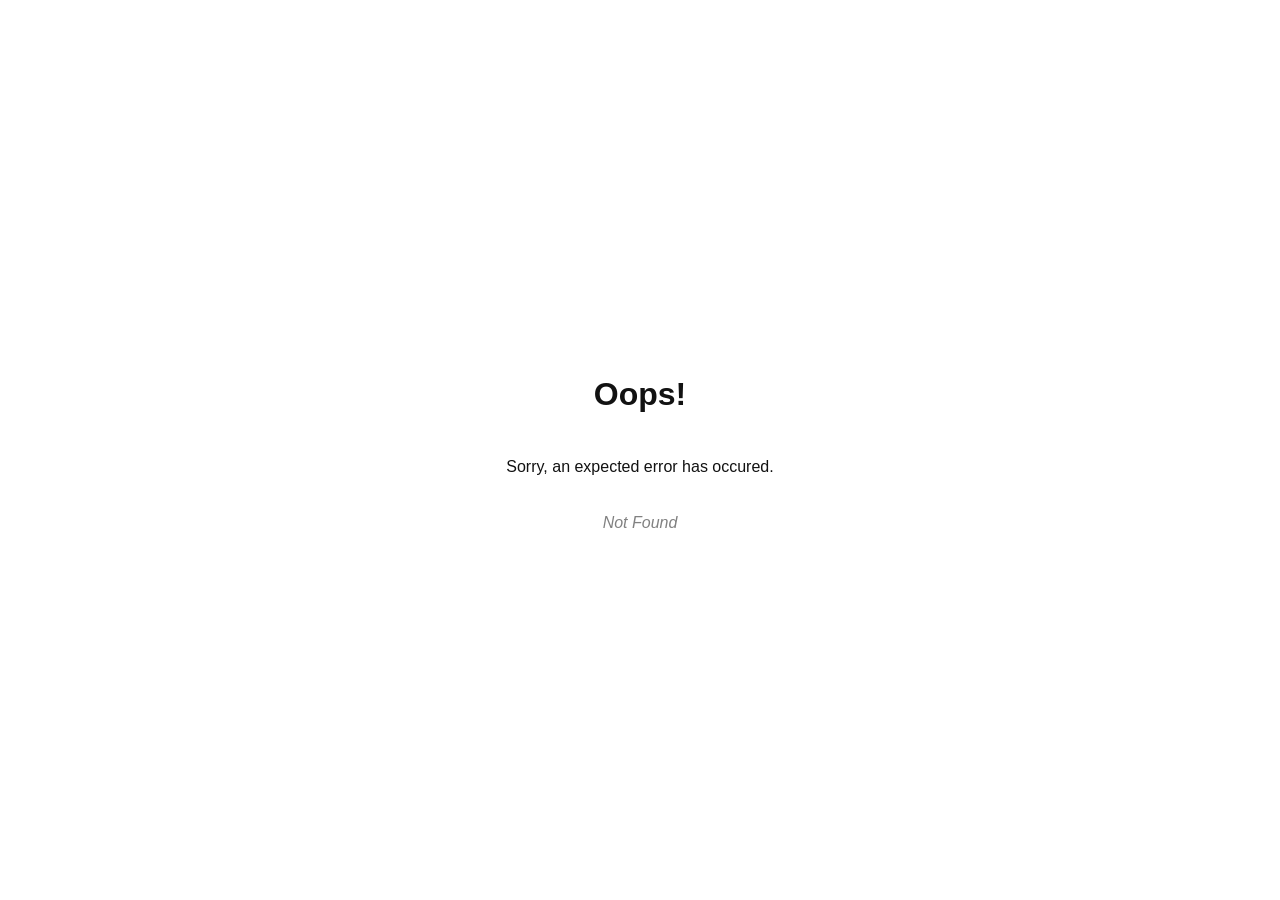
<file: index.html>
<!doctype html>
<html lang="en">
  <head>
    <meta charset="UTF-8" />
    <link rel="icon" type="image/svg+xml" href="/vite.svg" />
    <meta name="viewport" content="width=device-width, initial-scale=1.0" />
    <title>Vite + React</title>
    <script type="module" crossorigin src="/assets/index-ottJqMd_.js"></script>
    <link rel="stylesheet" crossorigin href="/assets/index-BiL6QvTF.css">
  </head>
  <body>
    <div id="root"></div>
  </body>
</html>
</file>
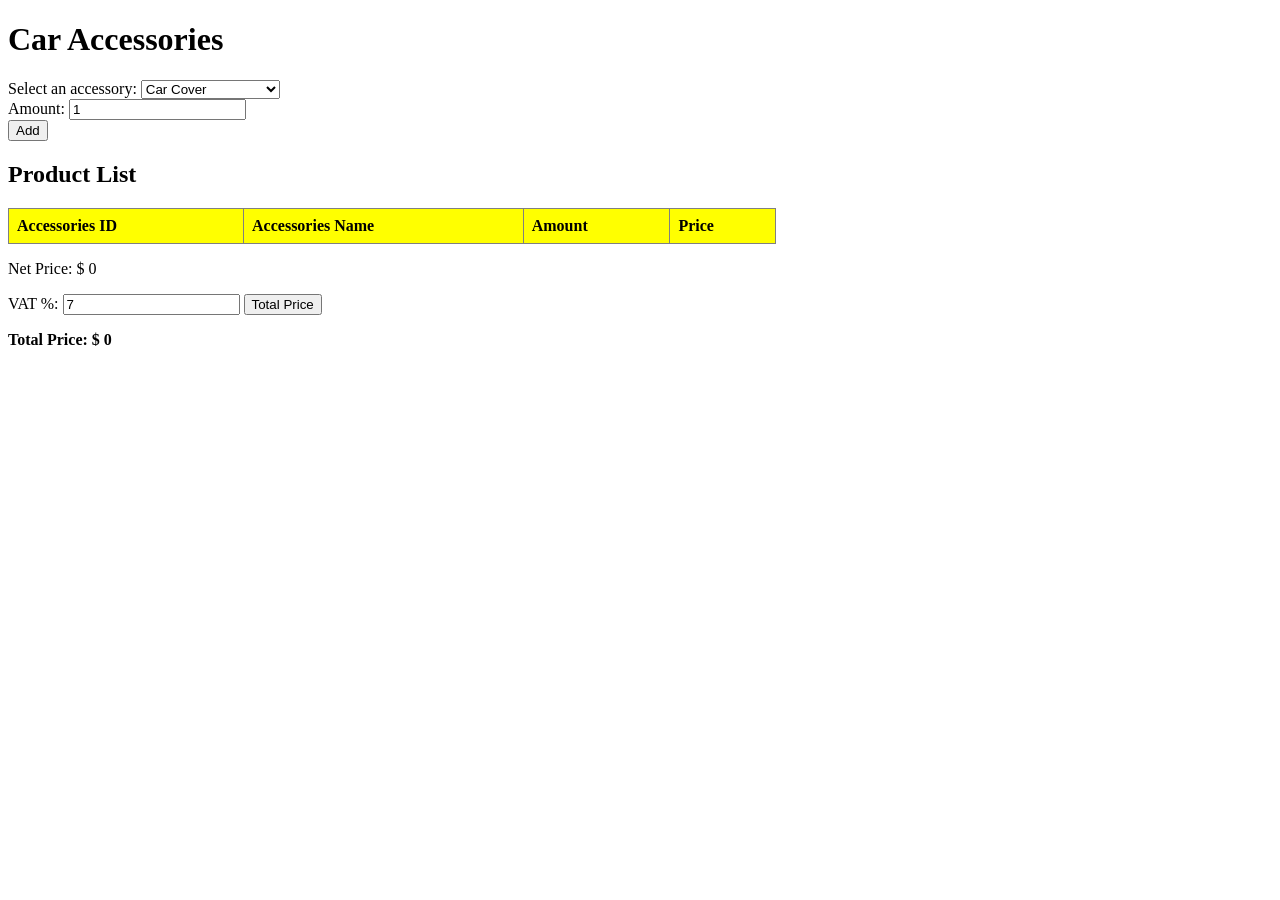
<file: accessory/index.html>
<!DOCTYPE html>
<html lang="en">
<head>
    <meta charset="UTF-8">
    <meta name="viewport" content="width=device-width, initial-scale=1.0">
    <title>Car Accessories </title>
    <link rel="stylesheet" href="./css/global.css">
    <script src="https://code.jquery.com/jquery-3.7.1.js" integrity="sha256-eKhayi8LEQwp4NKxN+CfCh+3qOVUtJn3QNZ0TciWLP4=" crossorigin="anonymous"></script>
    <script src="main.js"></script>
</head>
<body>
    <h1>Car Accessories</h1>
    <label for="accessory">Select an accessory: </label>
    <select name="accessory" id="accessory">
        <option value="CC01">Car Cover</option>
        <option value="DC01">Dashboard Camera</option>
        <option value="PM03">Phone Mount</option>
        <option value="TO06">Trunk Organizer</option>
        <option value="CV04">Car Vacuum</option>
        <option value="HH07">Headrest Hooks</option>
        <option value="CTC05">Car Trash Can</option>
    </select>
    <br/>
    <label for="amount">Amount:</label>
    <input type="number" name="amount" id="amount" min="1" value="1">
    <br/>
    <button id="add_button">
        Add
    </button>
    <h2>Product List</h2>
    <table id="data" border="1">
        <thead>
            <tr>
                <th>Accessories ID</th>
                <th>Accessories Name</th>
                <th>Amount</th>
                <th>Price</th>
            </tr>
        </thead>
        <tbody>

        </tbody>
       
    </table>
    <p class="net">Net Price: $ <span id="netPrice">0</span></p>
    <label for="vat">VAT %:</label>
    <input type="number" name="vat" id="vat" value="7" min="0">
    <button id="total_price">Total Price</button>
    <p class="total">Total Price: $ <span id="totalPrice">0</span></p>
</body>
</html>
</file>
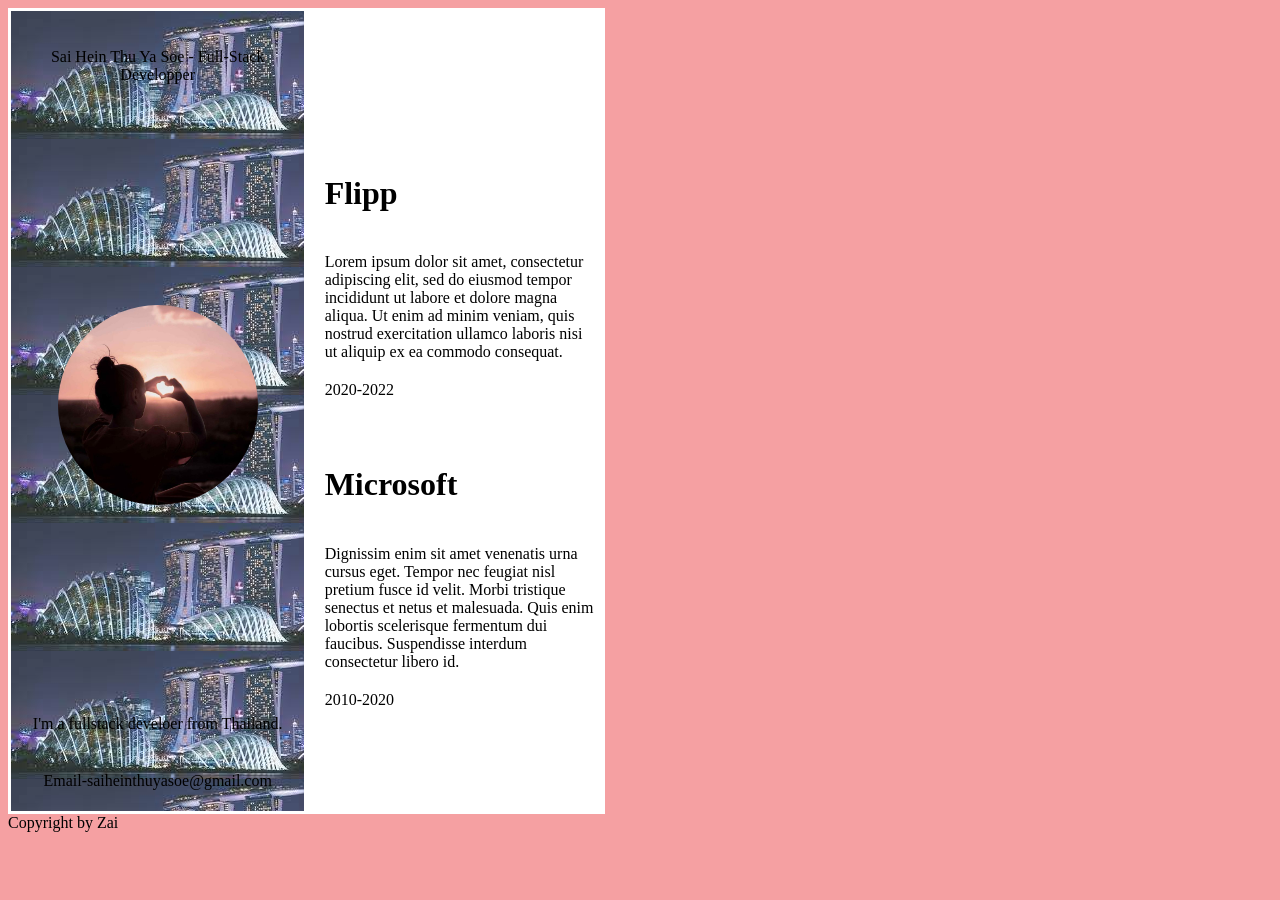
<file: about.html>
<!DOCTYPE html>
<html lang="en">
<head>
    <meta charset="UTF-8">
    <meta name="viewport" content="width=device-width, initial-scale=1.0">
    <title>Document</title>
</head>
<body style="background-color: #f07174aa;">
    <table border="0" style="background-color: white;">
        <tr>
            <td style="width: 220pt;">
                <table border="0" style="height: 600pt; background-image: url('./city.jpg');">
                    <tr>
                        <td style="text-align: center;">
                            Sai Hein Thu Ya Soe - Full-Stack Developper
                        </td>
                    </tr>
                    <tr>
                        <td style="text-align: center;">
                            <img src="./profile.jpg" style="border-radius: 50%;" width="200" height="200" />
                        </td>
                    </tr>
                    <tr>
                        <td style="text-align: center;">
                            I'm a fullstack develoer from Thailand.
                        </td>
                    </tr>
                    <tr>
                        <td style="text-align: center;">
                            Email-saiheinthuyasoe@gmail.com
                        </td>
                    </tr>
                </table>
            </td>
            <td style="width: 220pt;">
                <table border="0" style="margin-left: 10pt; margin-top: 30pt;">
                    <tr>
                        <td>
                            <h1>
                                Flipp
                            </h1>
                        </td>
                    </tr>
                    <tr>
                        <td>
                            <p>Lorem ipsum dolor sit amet, consectetur adipiscing elit, sed do eiusmod tempor incididunt ut labore et dolore magna aliqua. 
                                Ut enim ad minim veniam, quis nostrud exercitation ullamco laboris nisi ut aliquip ex ea commodo consequat.
                            </p>
                        </td>
                    </tr>
                    <tr>
                        <td>
                            2020-2022
                        </td>
                    </tr>
                </table>
                <table border="0" style="margin-left: 10pt; margin-top: 30pt;">
                    <tr>
                        <td>
                            <h1>Microsoft</h1>
                        </td>
                    </tr>
                    <tr>
                        <td>
                            <p>Dignissim enim sit amet venenatis urna cursus eget. Tempor nec feugiat nisl pretium fusce id velit. Morbi tristique senectus et netus et malesuada. Quis enim lobortis scelerisque fermentum dui faucibus. 
                                Suspendisse interdum consectetur libero id. </p>
                        </td>
                    </tr>
                    <tr>
                        <td>
                            2010-2020
                        </td>
                    </tr>
                </table>
            </td>
        </tr>
    </table>
</body>
<footer>
    Copyright by Zai
</footer>
</html>
</file>
<file: assets/index-BiL6QvTF.css>
html{box-sizing:border-box}*,*:before,*:after{box-sizing:inherit}body{font-family:-apple-system,BlinkMacSystemFont,Segoe UI,Roboto,Oxygen,Ubuntu,Cantarell,Fira Sans,Droid Sans,Helvetica Neue,sans-serif;-webkit-font-smoothing:antialiased;-moz-osx-font-smoothing:grayscale}code{font-family:source-code-pro,Menlo,Monaco,Consolas,Courier New,monospace}html,body{height:100%;margin:0;line-height:1.5;color:#121212}textarea,input,button{font-size:1rem;font-family:inherit;border:none;border-radius:8px;padding:.5rem .75rem;box-shadow:0 0 1px #0003,0 1px 2px #0003;background-color:#fff;line-height:1.5;margin:0}button{color:#3992ff;font-weight:500}textarea:hover,input:hover,button:hover{box-shadow:0 0 1px #0009,0 1px 2px #0003}button:active{box-shadow:0 0 1px #0006;transform:translateY(1px)}#contact h1{display:flex;align-items:flex-start;gap:1rem}#contact h1 form{display:flex;align-items:center;margin-top:.25rem}#contact h1 form button{box-shadow:none;font-size:1.5rem;font-weight:400;padding:0}#contact h1 form button[value=true]{color:#a4a4a4}#contact h1 form button[value=true]:hover,#contact h1 form button[value=false]{color:#eeb004}form[action$=destroy] button{color:#f44250}.sr-only{position:absolute;width:1px;height:1px;padding:0;margin:-1px;overflow:hidden;clip:rect(0,0,0,0);white-space:nowrap;border-width:0}#root{display:flex;height:100%;width:100%}#sidebar{width:22rem;background-color:#f7f7f7;border-right:solid 1px #e3e3e3;display:flex;flex-direction:column}#sidebar>*{padding-left:2rem;padding-right:2rem}#sidebar h1{font-size:1rem;font-weight:500;display:flex;align-items:center;margin:0;padding:1rem 2rem;border-top:1px solid #e3e3e3;order:1;line-height:1}#sidebar h1:before{content:url("data:image/svg+xml,%3Csvg width='25' height='18' viewBox='0 0 25 18' fill='none' xmlns='http://www.w3.org/2000/svg'%3E%3Cpath d='M19.4127 6.4904C18.6984 6.26581 18.3295 6.34153 17.5802 6.25965C16.4219 6.13331 15.9604 5.68062 15.7646 4.51554C15.6551 3.86516 15.7844 2.9129 15.5048 2.32334C14.9699 1.19921 13.7183 0.695046 12.461 0.982805C11.3994 1.22611 10.516 2.28708 10.4671 3.37612C10.4112 4.61957 11.1197 5.68054 12.3363 6.04667C12.9143 6.22097 13.5284 6.3087 14.132 6.35315C15.2391 6.43386 15.3241 7.04923 15.6236 7.55574C15.8124 7.87508 15.9954 8.18975 15.9954 9.14193C15.9954 10.0941 15.8112 10.4088 15.6236 10.7281C15.3241 11.2334 14.9547 11.5645 13.8477 11.6464C13.244 11.6908 12.6288 11.7786 12.0519 11.9528C10.8353 12.3201 10.1268 13.3799 10.1828 14.6234C10.2317 15.7124 11.115 16.7734 12.1766 17.0167C13.434 17.3056 14.6855 16.8003 15.2204 15.6762C15.5013 15.0866 15.6551 14.4187 15.7646 13.7683C15.9616 12.6032 16.423 12.1505 17.5802 12.0242C18.3295 11.9423 19.1049 12.0242 19.8071 11.6253C20.5491 11.0832 21.212 10.2696 21.212 9.14192C21.212 8.01428 20.4976 6.83197 19.4127 6.4904Z' fill='%23F44250'/%3E%3Cpath d='M7.59953 11.7459C6.12615 11.7459 4.92432 10.5547 4.92432 9.09441C4.92432 7.63407 6.12615 6.44287 7.59953 6.44287C9.0729 6.44287 10.2747 7.63407 10.2747 9.09441C10.2747 10.5536 9.07172 11.7459 7.59953 11.7459Z' fill='black'/%3E%3Cpath d='M2.64217 17.0965C1.18419 17.093 -0.0034949 15.8971 7.72743e-06 14.4356C0.00352588 12.9765 1.1994 11.7888 2.66089 11.7935C4.12004 11.797 5.30772 12.9929 5.30306 14.4544C5.29953 15.9123 4.10366 17.1 2.64217 17.0965Z' fill='black'/%3E%3Cpath d='M22.3677 17.0965C20.9051 17.1046 19.7046 15.9217 19.6963 14.4649C19.6882 13.0023 20.8712 11.8017 22.3279 11.7935C23.7906 11.7854 24.9911 12.9683 24.9993 14.4251C25.0075 15.8866 23.8245 17.0883 22.3677 17.0965Z' fill='black'/%3E%3C/svg%3E%0A");margin-right:.5rem;position:relative;top:1px}#sidebar>div{display:flex;align-items:center;gap:.5rem;padding-top:1rem;padding-bottom:1rem;border-bottom:1px solid #e3e3e3}#sidebar>div form{position:relative}#sidebar>div form input[type=search]{width:100%;padding-left:2rem;background-image:url("data:image/svg+xml,%3Csvg xmlns='http://www.w3.org/2000/svg' class='h-6 w-6' fill='none' viewBox='0 0 24 24' stroke='%23999' stroke-width='2'%3E%3Cpath stroke-linecap='round' stroke-linejoin='round' d='M21 21l-6-6m2-5a7 7 0 11-14 0 7 7 0 0114 0z' /%3E%3C/svg%3E");background-repeat:no-repeat;background-position:.625rem .75rem;background-size:1rem;position:relative}#sidebar>div form input[type=search].loading{background-image:none}#search-spinner{width:1rem;height:1rem;background-image:url("data:image/svg+xml,%3Csvg xmlns='http://www.w3.org/2000/svg' fill='none' viewBox='0 0 24 24'%3E%3Cpath stroke='%23000' strokeLinecap='round' strokeLinejoin='round' strokeWidth='2' d='M20 4v5h-.582m0 0a8.001 8.001 0 00-15.356 2m15.356-2H15M4 20v-5h.581m0 0a8.003 8.003 0 0015.357-2M4.581 15H9' /%3E%3C/svg%3E");animation:spin 1s infinite linear;position:absolute;left:.625rem;top:.75rem}@keyframes spin{0%{transform:rotate(0)}to{transform:rotate(360deg)}}#sidebar nav{flex:1;overflow:auto;padding-top:1rem}#sidebar nav a span{float:right;color:#eeb004}#sidebar nav a.active span{color:inherit}i{color:#818181}#sidebar nav .active i{color:inherit}#sidebar ul{padding:0;margin:0;list-style:none}#sidebar li{margin:.25rem 0}#sidebar nav a{display:flex;align-items:center;justify-content:space-between;overflow:hidden;white-space:pre;padding:.5rem;border-radius:8px;color:inherit;text-decoration:none;gap:1rem}#sidebar nav a:hover{background:#e3e3e3}#sidebar nav a.active{background:#2b63fd;color:#fff}#sidebar nav a.pending{color:#2b63fd}#detail{flex:1;padding:2rem 4rem;width:100%}#detail.loading{opacity:.25;transition:opacity .2s;transition-delay:.2s}#contact{max-width:40rem;display:flex}#contact h1{font-size:2rem;font-weight:700;margin:0;line-height:1.2}#contact h1+p{margin:0}#contact h1+p+p{white-space:break-spaces}#contact h1:focus{outline:none;color:#2b63fd}#contact a[href*=twitter]{display:flex;font-size:1.5rem;color:#3992ff;text-decoration:none}#contact a[href*=twitter]:hover{text-decoration:underline}#contact img{width:12rem;height:12rem;background:#c8c8c8;margin-right:2rem;border-radius:1.5rem;object-fit:cover}#contact h1~div{display:flex;gap:.5rem;margin:1rem 0}#contact-form{display:flex;max-width:40rem;flex-direction:column;gap:1rem}#contact-form>p:first-child{margin:0;padding:0}#contact-form>p:first-child>:nth-child(2){margin-right:1rem}#contact-form>p:first-child,#contact-form label{display:flex}#contact-form p:first-child span,#contact-form label span{width:8rem}#contact-form p:first-child input,#contact-form label input,#contact-form label textarea{flex-grow:2}#contact-form-avatar{margin-right:2rem}#contact-form-avatar img{width:12rem;height:12rem;background:#0003;border-radius:1rem}#contact-form-avatar input{box-sizing:border-box;width:100%}#contact-form p:last-child{display:flex;gap:.5rem;margin:0 0 0 8rem}#contact-form p:last-child button[type=button]{color:inherit}#zero-state{margin:2rem auto;text-align:center;color:#818181}#zero-state a{color:inherit}#zero-state a:hover{color:#121212}#zero-state:before{display:block;margin-bottom:.5rem;content:url("data:image/svg+xml,%3Csvg width='50' height='33' viewBox='0 0 50 33' fill='none' xmlns='http://www.w3.org/2000/svg'%3E%3Cpath d='M38.8262 11.1744C37.3975 10.7252 36.6597 10.8766 35.1611 10.7128C32.8444 10.4602 31.9215 9.55475 31.5299 7.22456C31.3108 5.92377 31.5695 4.01923 31.0102 2.8401C29.9404 0.591789 27.4373 -0.416556 24.9225 0.158973C22.7992 0.645599 21.0326 2.76757 20.9347 4.94569C20.8228 7.43263 22.2399 9.5546 24.6731 10.2869C25.8291 10.6355 27.0574 10.8109 28.2646 10.8998C30.4788 11.0613 30.6489 12.292 31.2479 13.3051C31.6255 13.9438 31.9914 14.5731 31.9914 16.4775C31.9914 18.3819 31.6231 19.0112 31.2479 19.6499C30.6489 20.6606 29.9101 21.3227 27.696 21.4865C26.4887 21.5754 25.2581 21.7508 24.1044 22.0994C21.6712 22.834 20.2542 24.9537 20.366 27.4406C20.4639 29.6187 22.2306 31.7407 24.3538 32.2273C26.8686 32.8052 29.3717 31.7945 30.4415 29.5462C31.0032 28.3671 31.3108 27.0312 31.5299 25.7304C31.9238 23.4002 32.8467 22.4948 35.1611 22.2421C36.6597 22.0784 38.2107 22.2421 39.615 21.4443C41.099 20.36 42.4248 18.7328 42.4248 16.4775C42.4248 14.2222 40.9961 11.8575 38.8262 11.1744Z' fill='%23E3E3E3'/%3E%3Cpath d='M15.1991 21.6854C12.2523 21.6854 9.84863 19.303 9.84863 16.3823C9.84863 13.4615 12.2523 11.0791 15.1991 11.0791C18.1459 11.0791 20.5497 13.4615 20.5497 16.3823C20.5497 19.3006 18.1436 21.6854 15.1991 21.6854Z' fill='%23E3E3E3'/%3E%3Cpath d='M5.28442 32.3871C2.36841 32.38 -0.00698992 29.9882 1.54551e-05 27.0652C0.00705187 24.1469 2.39884 21.7715 5.32187 21.7808C8.24022 21.7878 10.6156 24.1796 10.6063 27.1027C10.5992 30.0187 8.20746 32.3941 5.28442 32.3871Z' fill='%23E3E3E3'/%3E%3Cpath d='M44.736 32.387C41.8107 32.4033 39.4096 30.0373 39.3932 27.1237C39.3769 24.1984 41.7428 21.7973 44.6564 21.7808C47.5817 21.7645 49.9828 24.1305 49.9993 27.0441C50.0156 29.9671 47.6496 32.3705 44.736 32.387Z' fill='%23E3E3E3'/%3E%3C/svg%3E%0A")}#error-page{display:flex;flex-direction:column;align-items:center;justify-content:center;width:100%}
</file>
<file: accessory/css/global.css>
th,
td {
    text-align: left;
    padding: 8px;
}

tr:nth-child(even) {
    background-color: #f2f2f2;
}

.total {
    font-weight: bold;
}
</file>
